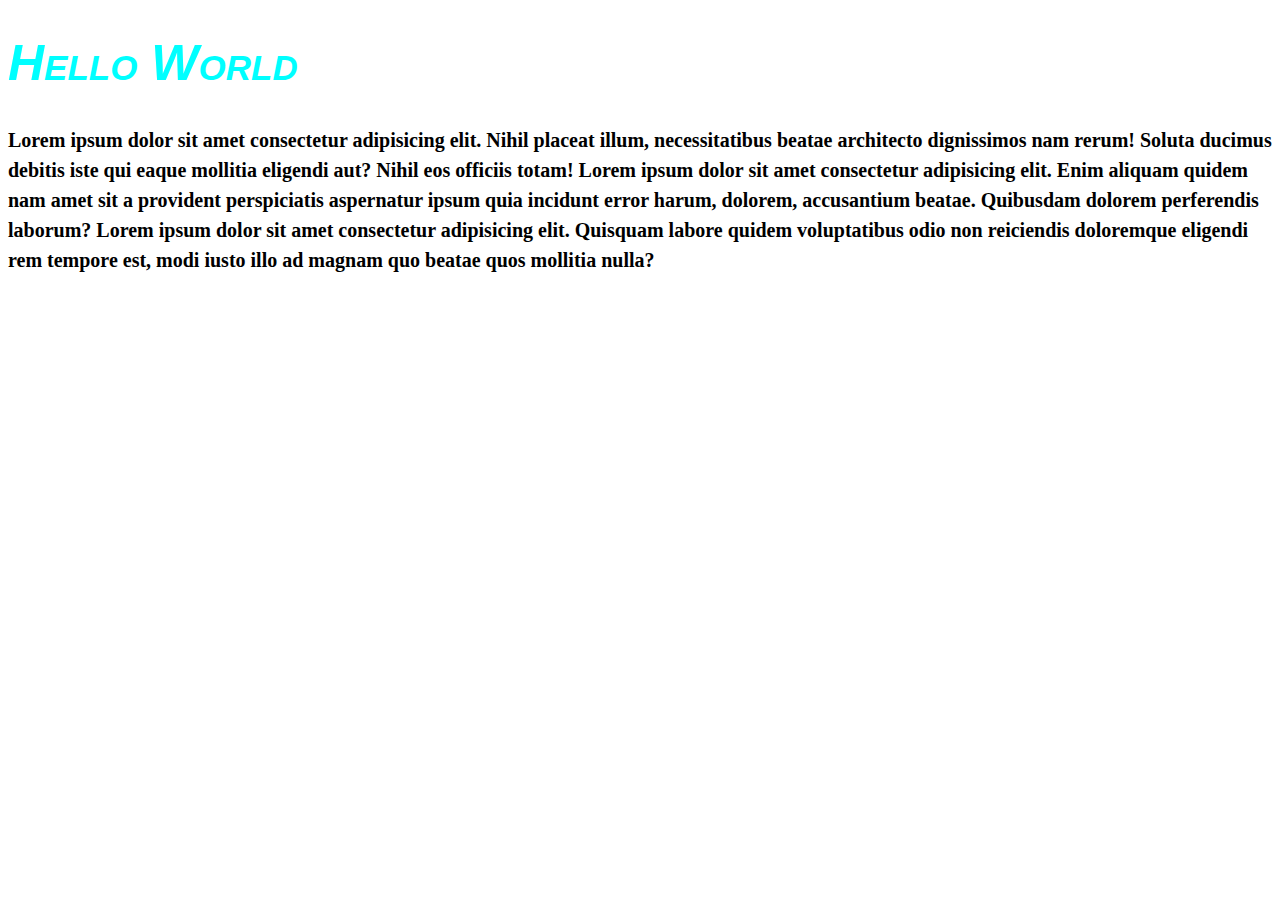
<file: index.html>
<!DOCTYPE html>
<html>
    <head>
        <title>Coba Font</title>
        <link rel="stylesheet" href="style1.css">
    </head>
    <body>
        <h1>Hello World</h1>

        <p>Lorem ipsum dolor sit amet consectetur adipisicing elit. Nihil placeat illum, necessitatibus beatae architecto dignissimos nam rerum! Soluta ducimus debitis iste qui eaque mollitia eligendi aut? Nihil eos officiis totam!
            Lorem ipsum dolor sit amet consectetur adipisicing elit. Enim aliquam quidem nam amet sit a provident perspiciatis aspernatur ipsum quia incidunt error harum, dolorem, accusantium beatae. Quibusdam dolorem perferendis laborum?
            Lorem ipsum dolor sit amet consectetur adipisicing elit. Quisquam labore quidem voluptatibus odio non reiciendis doloremque eligendi rem tempore est, modi iusto illo ad magnam quo beatae quos mollitia nulla?
        </p>
    </body>
</html>
</file>
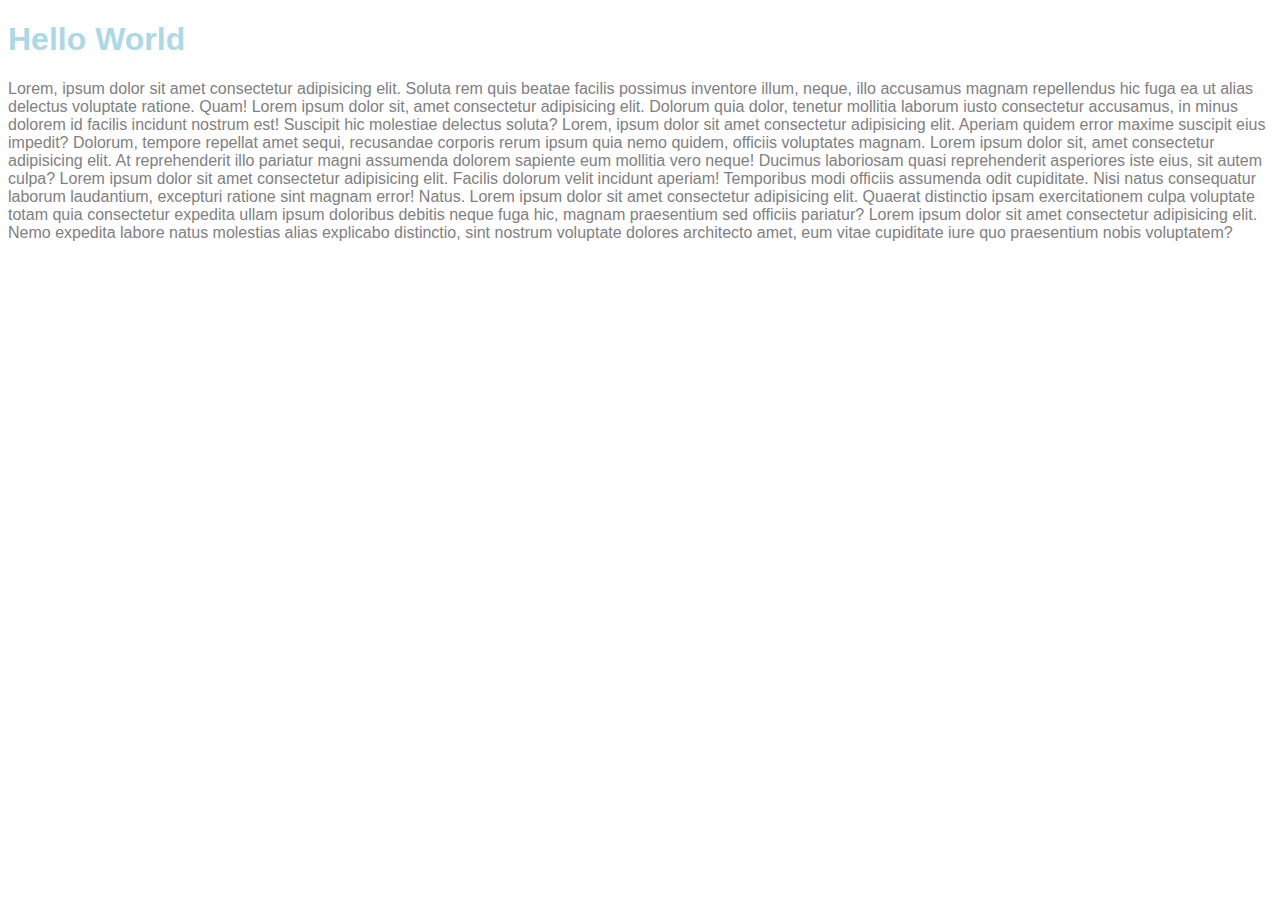
<file: embed.html>
<!DOCTYPE html>
<html>
    <head>
        <title>Coba CSS</title>
        <style>
            body { font-family:arial; }
            h1 { color: lightblue; }
            p {
                line-height: 1,6cm;
                color:grey;
            }
        </style>
    </head>
    <body>
        
        <h1>Hello World</h1>
        <p>Lorem, ipsum dolor sit amet consectetur adipisicing elit. Soluta rem quis beatae facilis possimus inventore illum, neque, illo accusamus magnam repellendus hic fuga ea ut alias delectus voluptate ratione. Quam!
            Lorem ipsum dolor sit, amet consectetur adipisicing elit. Dolorum quia dolor, tenetur mollitia laborum iusto consectetur accusamus, in minus dolorem id facilis incidunt nostrum est! Suscipit hic molestiae delectus soluta?
            Lorem, ipsum dolor sit amet consectetur adipisicing elit. Aperiam quidem error maxime suscipit eius impedit? Dolorum, tempore repellat amet sequi, recusandae corporis rerum ipsum quia nemo quidem, officiis voluptates magnam.
            Lorem ipsum dolor sit, amet consectetur adipisicing elit. At reprehenderit illo pariatur magni assumenda dolorem sapiente eum mollitia vero neque! Ducimus laboriosam quasi reprehenderit asperiores iste eius, sit autem culpa?
            Lorem ipsum dolor sit amet consectetur adipisicing elit. Facilis dolorum velit incidunt aperiam! Temporibus modi officiis assumenda odit cupiditate. Nisi natus consequatur laborum laudantium, excepturi ratione sint magnam error! Natus.
            Lorem ipsum dolor sit amet consectetur adipisicing elit. Quaerat distinctio ipsam exercitationem culpa voluptate totam quia consectetur expedita ullam ipsum doloribus debitis neque fuga hic, magnam praesentium sed officiis pariatur?
            Lorem ipsum dolor sit amet consectetur adipisicing elit. Nemo expedita labore natus molestias alias explicabo distinctio, sint nostrum voluptate dolores architecto amet, eum vitae cupiditate iure quo praesentium nobis voluptatem?
        </p>

    </body>
</html>
</file>
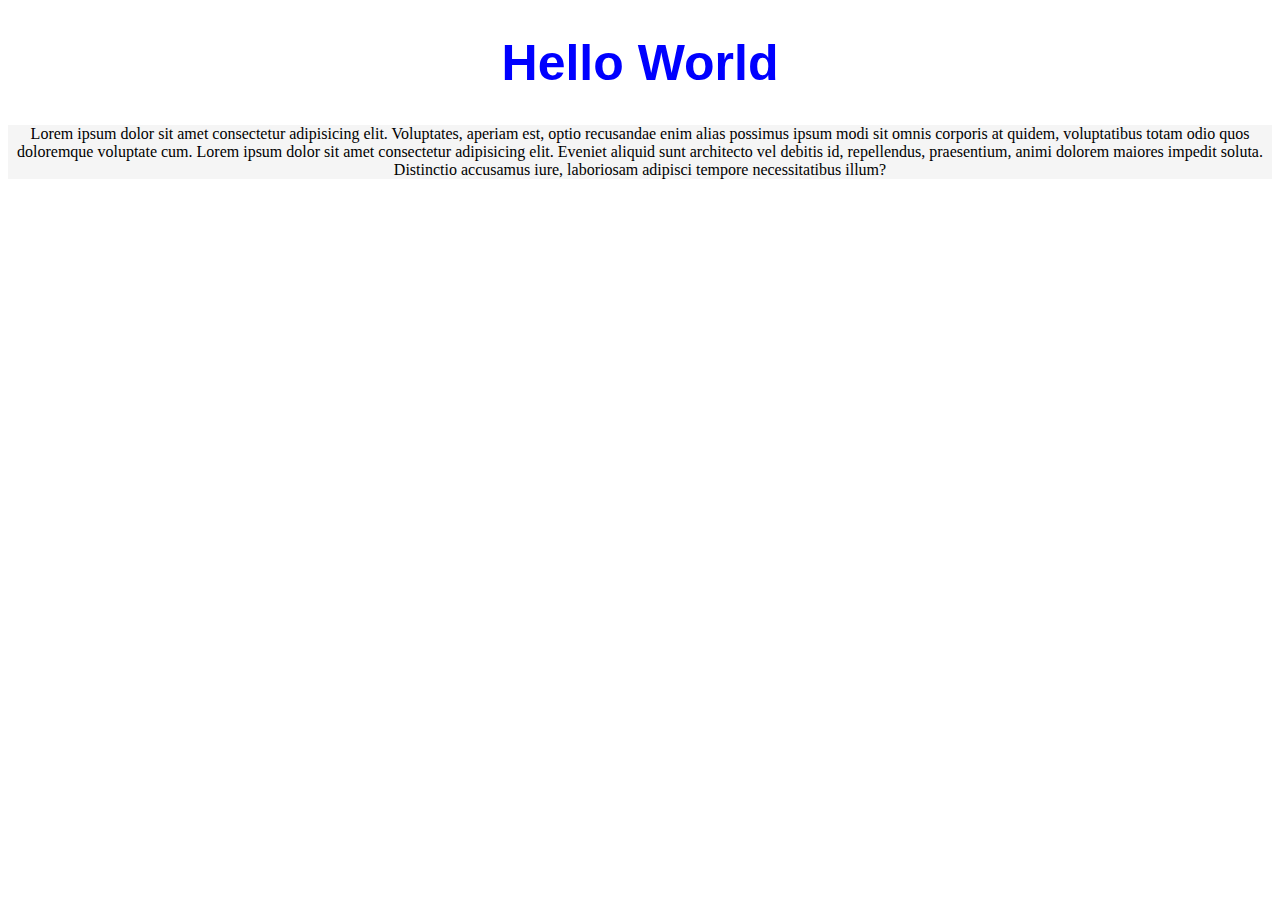
<file: external.html>
<!DOCTYPE html>
<html>
    <head>
        <title>ExternaL CSS</title>
        <link rel="stylesheet" href="style.css">
    </head>
    <body>
        
        <h1>Hello World</h1>

        <p>Lorem ipsum dolor sit amet consectetur adipisicing elit. Voluptates, aperiam est, optio recusandae enim alias possimus ipsum modi sit omnis corporis at quidem, voluptatibus totam odio quos doloremque voluptate cum. Lorem ipsum dolor sit amet consectetur adipisicing elit. Eveniet aliquid sunt architecto vel debitis id, repellendus, praesentium, animi dolorem maiores impedit soluta. Distinctio accusamus iure, laboriosam adipisci tempore necessitatibus illum?</p>
    </body>
</html>
</file>
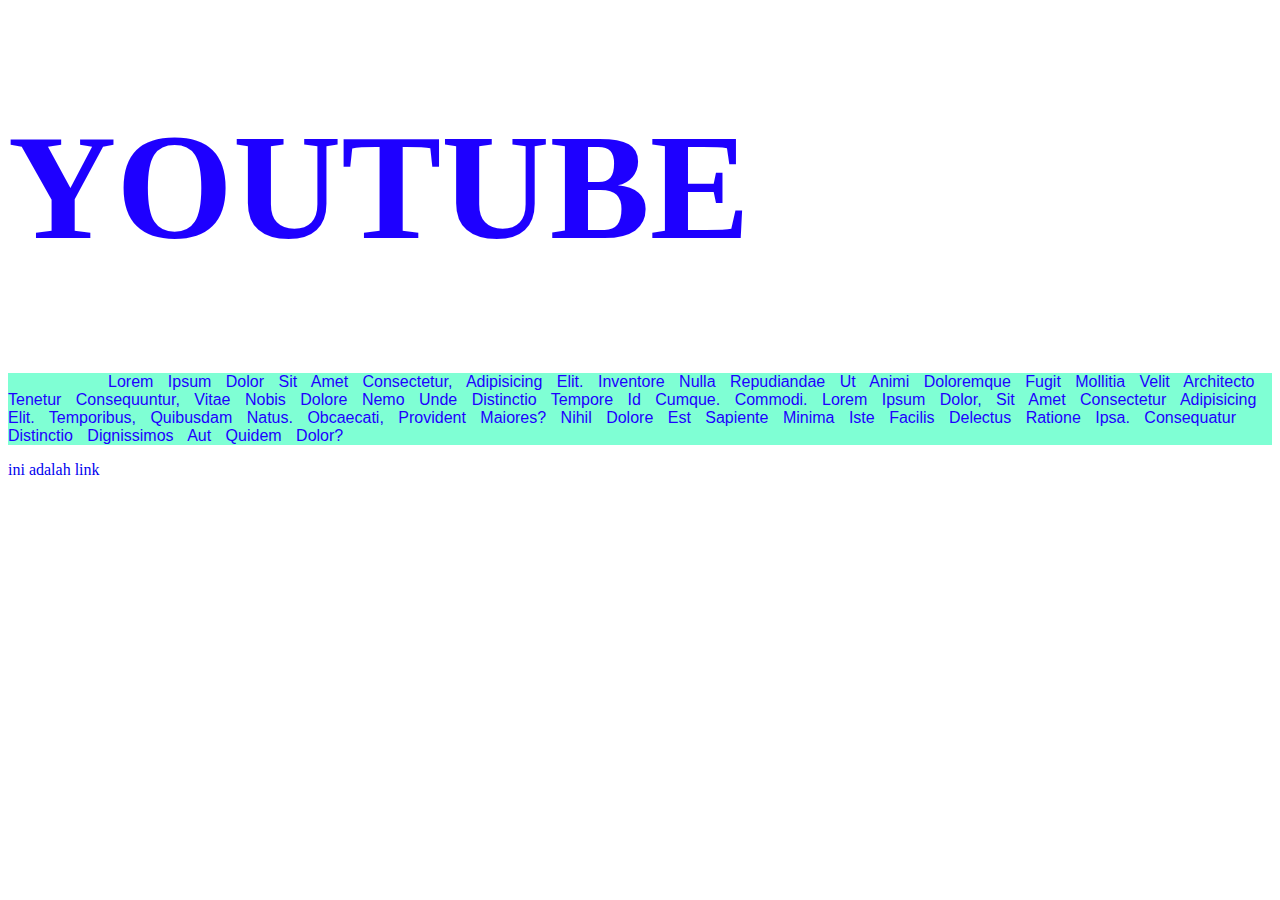
<file: index2.html>
<!DOCTYPE html>
<html lang="en">
<head>
    <meta charset="UTF-8">
    <meta http-equiv="X-UA-Compatible" content="IE=edge">
    <meta name="viewport" content="width=device-width, initial-scale=1.0">
    <title>Text Styling</title>
    <link rel="stylesheet" href="style2.css">
</head>
<body>
    <h1>Youtube</h1>
    <p>Lorem ipsum dolor sit amet consectetur, adipisicing elit. Inventore nulla repudiandae ut animi doloremque fugit mollitia velit architecto tenetur consequuntur, vitae nobis dolore nemo unde distinctio tempore id cumque. Commodi.
        Lorem ipsum dolor, sit amet consectetur adipisicing elit. Temporibus, quibusdam natus. Obcaecati, provident maiores? Nihil dolore est sapiente minima iste facilis delectus ratione ipsa. Consequatur distinctio dignissimos aut quidem dolor?
    </p>
    <a href="#">ini adalah link</a>
</body>
</html>
</file>
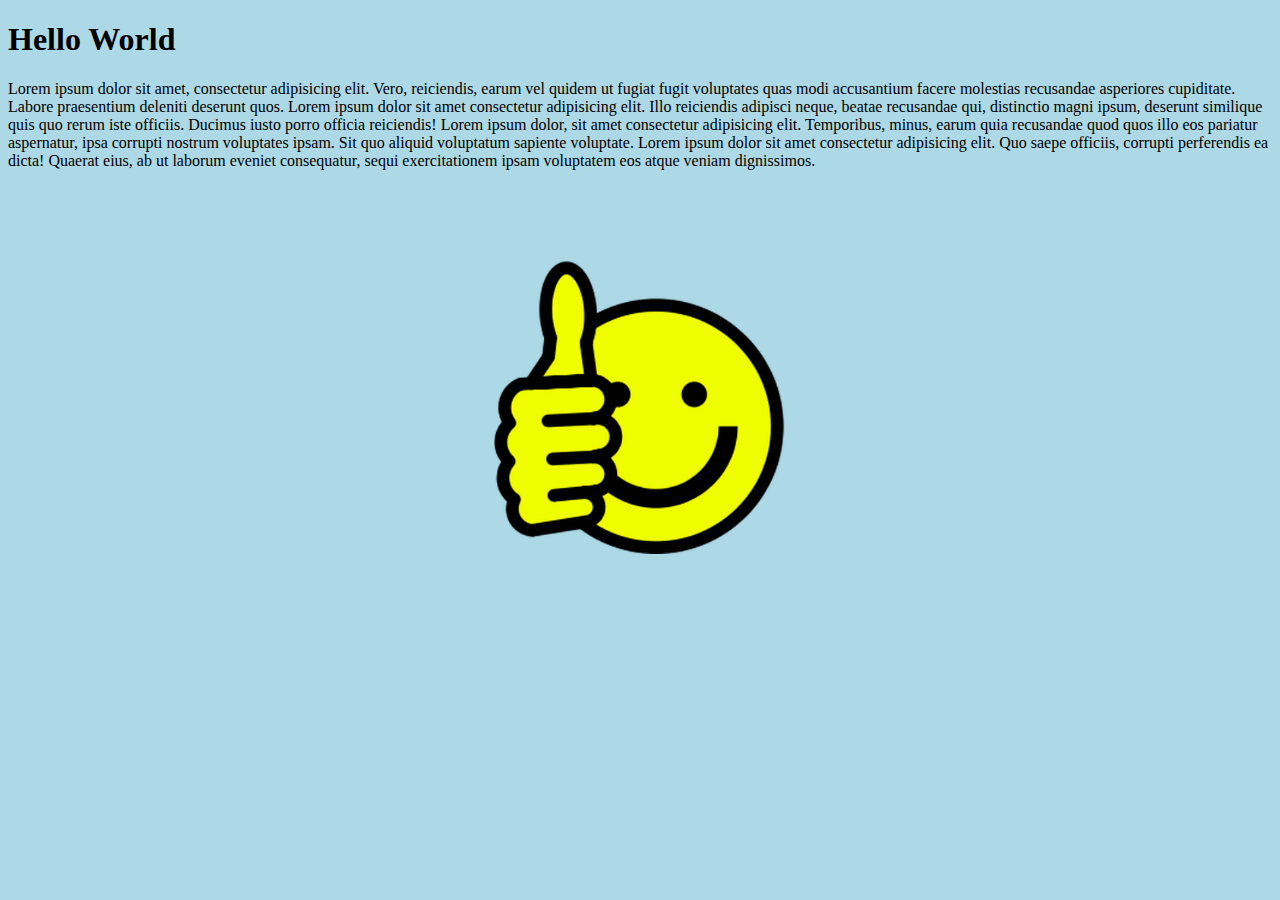
<file: index3.html>
<!DOCTYPE html>
<html lang="en">
<head>
    <meta charset="UTF-8">
    <meta http-equiv="X-UA-Compatible" content="IE=edge">
    <meta name="viewport" content="width=device-width, initial-scale=1.0">
    <title>Coba Background</title>
    <link rel="stylesheet" href="style3.css">
</head>
<body>
    <h1>Hello World</h1>

    <p>Lorem ipsum dolor sit amet, consectetur adipisicing elit. Vero, reiciendis, earum vel quidem ut fugiat fugit voluptates quas modi accusantium facere molestias recusandae asperiores cupiditate. Labore praesentium deleniti deserunt quos.
        Lorem ipsum dolor sit amet consectetur adipisicing elit. Illo reiciendis adipisci neque, beatae recusandae qui, distinctio magni ipsum, deserunt similique quis quo rerum iste officiis. Ducimus iusto porro officia reiciendis!
        Lorem ipsum dolor, sit amet consectetur adipisicing elit. Temporibus, minus, earum quia recusandae quod quos illo eos pariatur aspernatur, ipsa corrupti nostrum voluptates ipsam. Sit quo aliquid voluptatum sapiente voluptate.
        Lorem ipsum dolor sit amet consectetur adipisicing elit. Quo saepe officiis, corrupti perferendis ea dicta! Quaerat eius, ab ut laborum eveniet consequatur, sequi exercitationem ipsam voluptatem eos atque veniam dignissimos.
    </p>

    <br><br><br><br><br><br><br><br><br><br><br><br><br><br><br><br><br><br><br><br>
</body>
</html>
</file>
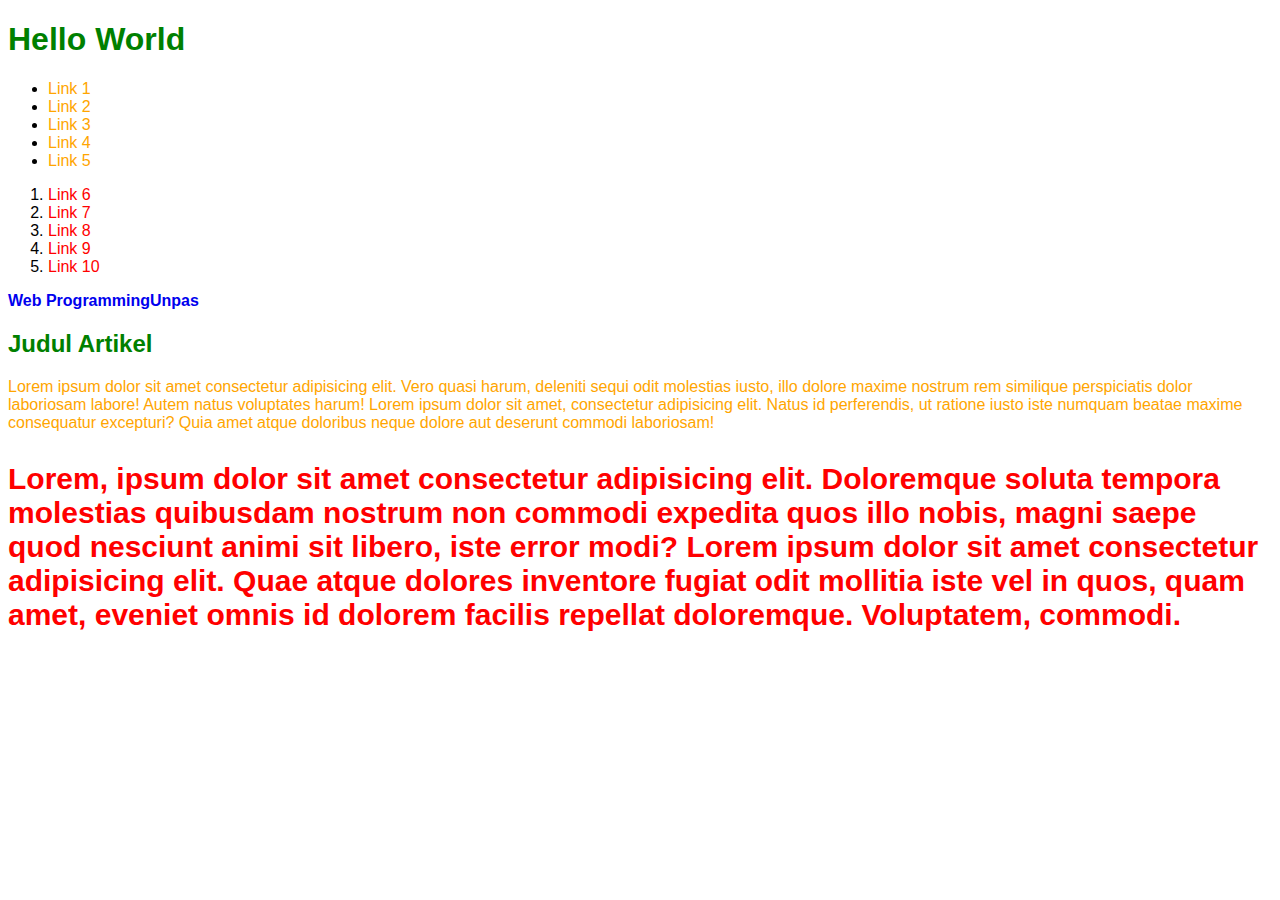
<file: index4.html>
<!DOCTYPE html>
<html lang="en">
<head>
    <meta charset="UTF-8">
    <meta http-equiv="X-UA-Compatible" content="IE=edge">
    <meta name="viewport" content="width=device-width, initial-scale=1.0">
    <title>Selector</title>
    <link rel="stylesheet" href="style4.css">
</head>
<body>
    <h1>Hello World</h1>

<ul>
    <li><a href="#">Link 1</a></li>
    <li><a href="#">Link 2</a></li>
    <li><a href="#">Link 3</a></li>
    <li><a href="#">Link 4</a></li>
    <li><a href="#">Link 5</a></li>
</ul>

<ol>
    <li><a href="#">Link 6</a></li>
    <li><a href="#">Link 7</a></li>
    <li><a href="#">Link 8</a></li>
    <li><a href="#">Link 9</a></li>
    <li><a href="#">Link 10</a></li>
</ol>

<a href="#" class="cetak-tebal">Web ProgrammingUnpas</a>

<h2>Judul Artikel</h2>

<p id="p1">Lorem ipsum dolor sit amet consectetur adipisicing elit. Vero quasi harum, deleniti sequi odit molestias iusto, illo dolore maxime nostrum rem similique perspiciatis dolor laboriosam labore! Autem natus voluptates harum!
    Lorem ipsum dolor sit amet, consectetur adipisicing elit. Natus id perferendis, ut ratione iusto iste numquam beatae maxime consequatur excepturi? Quia amet atque doloribus neque dolore aut deserunt commodi laboriosam!
</p>

<p class="p2 cetak-tebal">
    Lorem, ipsum dolor sit amet consectetur adipisicing elit. Doloremque soluta tempora molestias quibusdam nostrum non commodi expedita quos illo nobis, magni saepe quod nesciunt animi sit libero, iste error modi?
    Lorem ipsum dolor sit amet consectetur adipisicing elit. Quae atque dolores inventore fugiat odit mollitia iste vel in quos, quam amet, eveniet omnis id dolorem facilis repellat doloremque. Voluptatem, commodi.
</p>
</body>
</html>
</file>
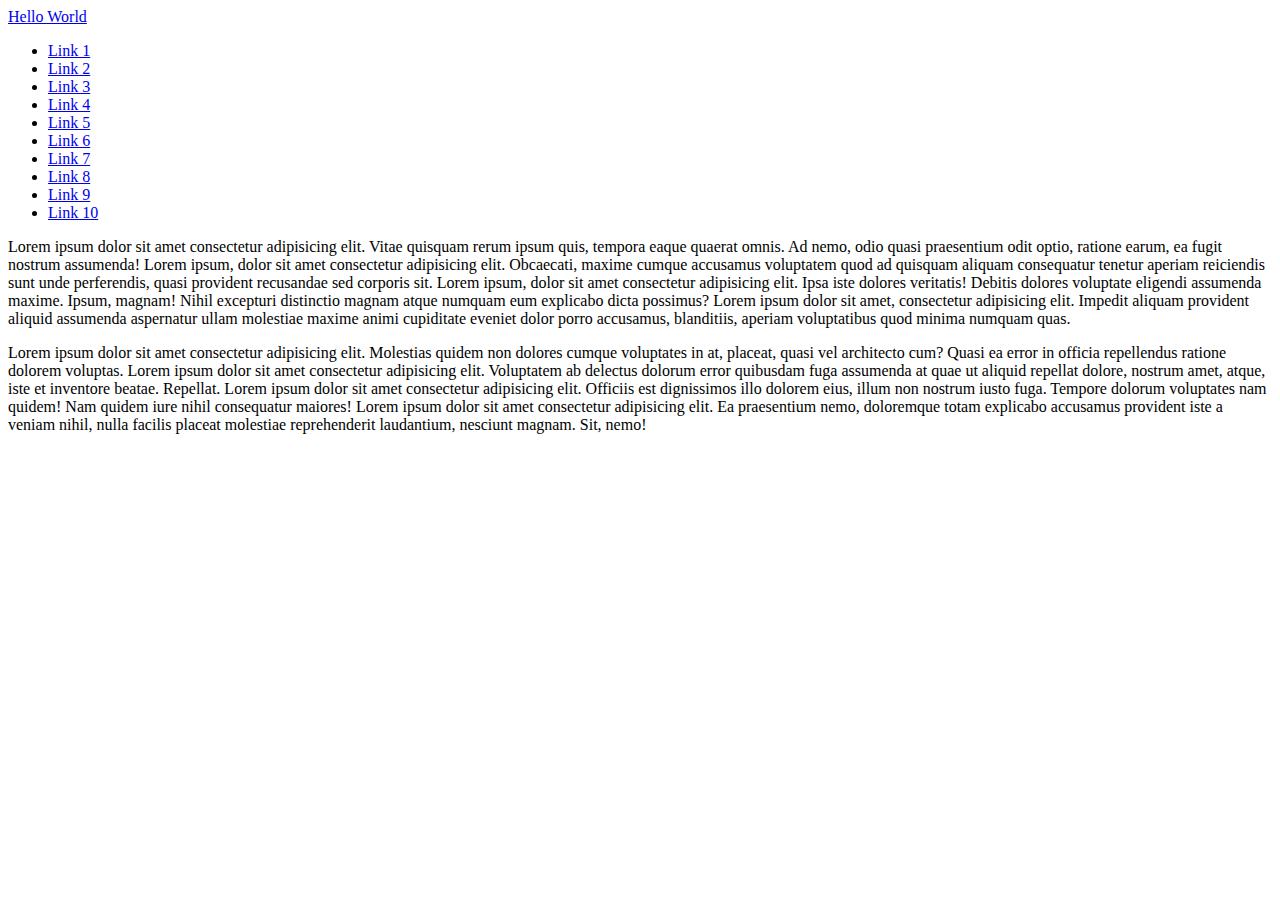
<file: index5.html>
<!DOCTYPE html>
<html lang="en">
<head>
    <meta charset="UTF-8">
    <meta http-equiv="X-UA-Compatible" content="IE=edge">
    <meta name="viewport" content="width=device-width, initial-scale=1.0">
    <title>Pseudo Class</title>
</head>
<body>
    
    <a href="#" class="hello">Hello World</a>

    <ul>
        <li><a href="#">Link 1</a></li>
        <li><a href="#">Link 2</a></li>
        <li><a href="#">Link 3</a></li>
        <li><a href="#">Link 4</a></li>
        <li><a href="#">Link 5</a></li>
        <li><a href="#">Link 6</a></li>
        <li><a href="#">Link 7</a></li>
        <li><a href="#">Link 8</a></li>
        <li><a href="#">Link 9</a></li>
        <li><a href="#">Link 10</a></li>
    </ul>

    <p>
        Lorem ipsum dolor sit amet consectetur adipisicing elit. Vitae quisquam rerum ipsum quis, tempora eaque quaerat omnis. Ad nemo, odio quasi praesentium odit optio, ratione earum, ea fugit nostrum assumenda!
        Lorem ipsum, dolor sit amet consectetur adipisicing elit. Obcaecati, maxime cumque accusamus voluptatem quod ad quisquam aliquam consequatur tenetur aperiam reiciendis sunt unde perferendis, quasi provident recusandae sed corporis sit.
        Lorem ipsum, dolor sit amet consectetur adipisicing elit. Ipsa iste dolores veritatis! Debitis dolores voluptate eligendi assumenda maxime. Ipsum, magnam! Nihil excepturi distinctio magnam atque numquam eum explicabo dicta possimus?
        Lorem ipsum dolor sit amet, consectetur adipisicing elit. Impedit aliquam provident aliquid assumenda aspernatur ullam molestiae maxime animi cupiditate eveniet dolor porro accusamus, blanditiis, aperiam voluptatibus quod minima numquam quas.
    </p>

    <p>
        Lorem ipsum dolor sit amet consectetur adipisicing elit. Molestias quidem non dolores cumque voluptates in at, placeat, quasi vel architecto cum? Quasi ea error in officia repellendus ratione dolorem voluptas.
        Lorem ipsum dolor sit amet consectetur adipisicing elit. Voluptatem ab delectus dolorum error quibusdam fuga assumenda at quae ut aliquid repellat dolore, nostrum amet, atque, iste et inventore beatae. Repellat.
        Lorem ipsum dolor sit amet consectetur adipisicing elit. Officiis est dignissimos illo dolorem eius, illum non nostrum iusto fuga. Tempore dolorum voluptates nam quidem! Nam quidem iure nihil consequatur maiores!
        Lorem ipsum dolor sit amet consectetur adipisicing elit. Ea praesentium nemo, doloremque totam explicabo accusamus provident iste a veniam nihil, nulla facilis placeat molestiae reprehenderit laudantium, nesciunt magnam. Sit, nemo!












        
    </p>


</body>
</html>
</file>
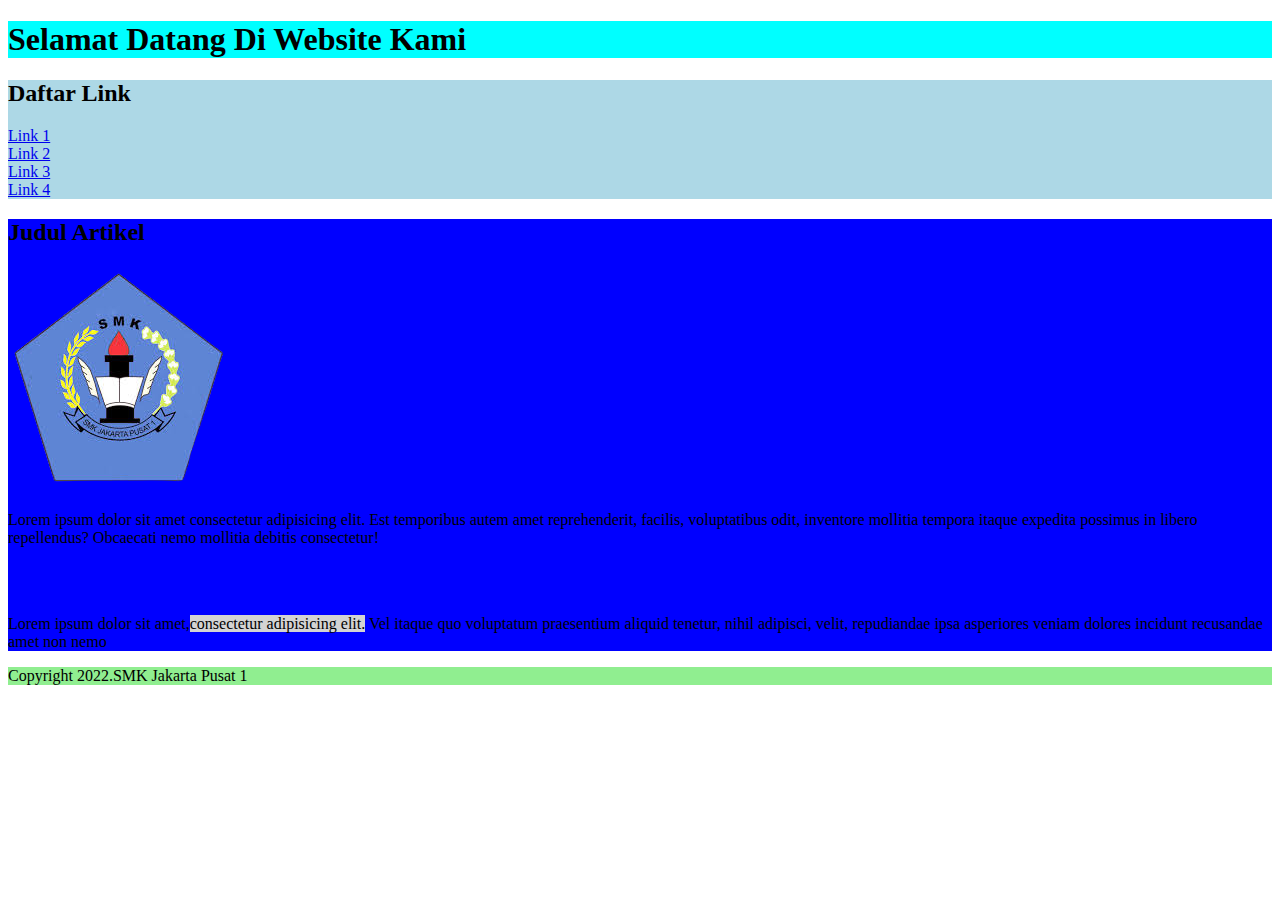
<file: index6.html>
<!DOCTYPE html>
<html lang="en">
<head>
    <meta charset="UTF-8">
    <meta http-equiv="X-UA-Compatible" content="IE=edge">
    <meta name="viewport" content="width=device-width, initial-scale=1.0">
    <title>CSS Layouting - Display</title>
    <style>
        .header {
            background-color: aqua;
        }
        .navigasi {
            background-color: lightblue;
        }
        .main {
            background-color: blue;
        }
        .copyright {
            background-color: lightgreen;
        }
        .main span {
            background-color: lightgrey;
        }


    </style>
</head>
<body>
    <div class="header">
    <h1>Selamat Datang Di Website Kami</h1>
</div>
     <ul></ul>
    <div class="navigasi">
    <h2>Daftar Link</h2>
    <li><a href="#">Link 1</a></li>
    <li><a href="#">Link 2</a></li>
    <li><a href="#">Link 3</a></li>
    <li><a href="#">Link 4</a></li>
    </ul>
</div>
    <div class="main">
    <h2>Judul Artikel</h2>
    <img src="gambar2/logojp.png">
    <p>
        Lorem ipsum dolor sit amet consectetur adipisicing elit. Est temporibus autem amet reprehenderit, facilis, voluptatibus odit, inventore mollitia tempora itaque expedita possimus in libero repellendus? Obcaecati nemo mollitia debitis consectetur!
    </p>

    <br></br> 

    <p>
        Lorem ipsum dolor sit amet,<span>consectetur adipisicing elit.</span> Vel itaque quo voluptatum praesentium aliquid tenetur, nihil adipisci, velit, repudiandae ipsa asperiores veniam dolores incidunt recusandae amet non nemo 
    </p>
</div>

    <div class="copyright">
    <p>Copyright 2022.SMK Jakarta Pusat 1</p>
</div>



</body>
</html>
</file>
<file: style1.css>
h1 {
    color : cyan;
    font-family: Arial, Helvetica, sans-serif;
    font-size: 50px;
    font-weight: bold;
    font-variant: small-caps;
    font-style: italic;
}
p {
    background: transparent;
    font-family: Georgia, 'Times New Roman', Times, serif ;
    font-size: 20px;
    font-weight: bolder;
    line-height:30px;
}
</file>
<file: style.css>
h1 {
    color: blue;
    font-size: 50px;
    font-family: Arial, Helvetica, sans-serif;
    text-align: center;
}
p {
    color: black;
    font-size: medium;
    background: local;
    text-align: center;
    background-color: whitesmoke;
}
</file>
<file: style2.css>
/* belajar mengenai text styling*/

h1 {
    font-size: 150px;
    color: rgb(30, 0, 255);
    text-transform: uppercase;
}
p {
    color: rgb(30, 0, 255); 
    font-family: sans-serif;
    background-color: aquamarine;
    text-indent: 100px;
    text-transform: capitalize;
    word-spacing: 10px;
}
a { text-decoration: none;}
</file>
<file: style3.css>
body {
    background-color: lightblue;
    background-image: url(gambar/clipart1809318.png);
    background-repeat: no-repeat;
    background-position: bottom center;
    background-size: 300px;
    
}
</file>
<file: style4.css>
body {
    font-family: arial;
}

h1 {
    color: green;
}

h2 {
    color: green;
}
ul li a {
    color: orange;
}

ol li a {
    color : red;
}

#p1 {
    color: orange;
}

.p2 {
    color: red;
}

.cetak-tebal {
    font-weight: bold;
}

a { text-decoration: none;}

p.cetak-tebal {
    font-size : 30px;
}
</file>
